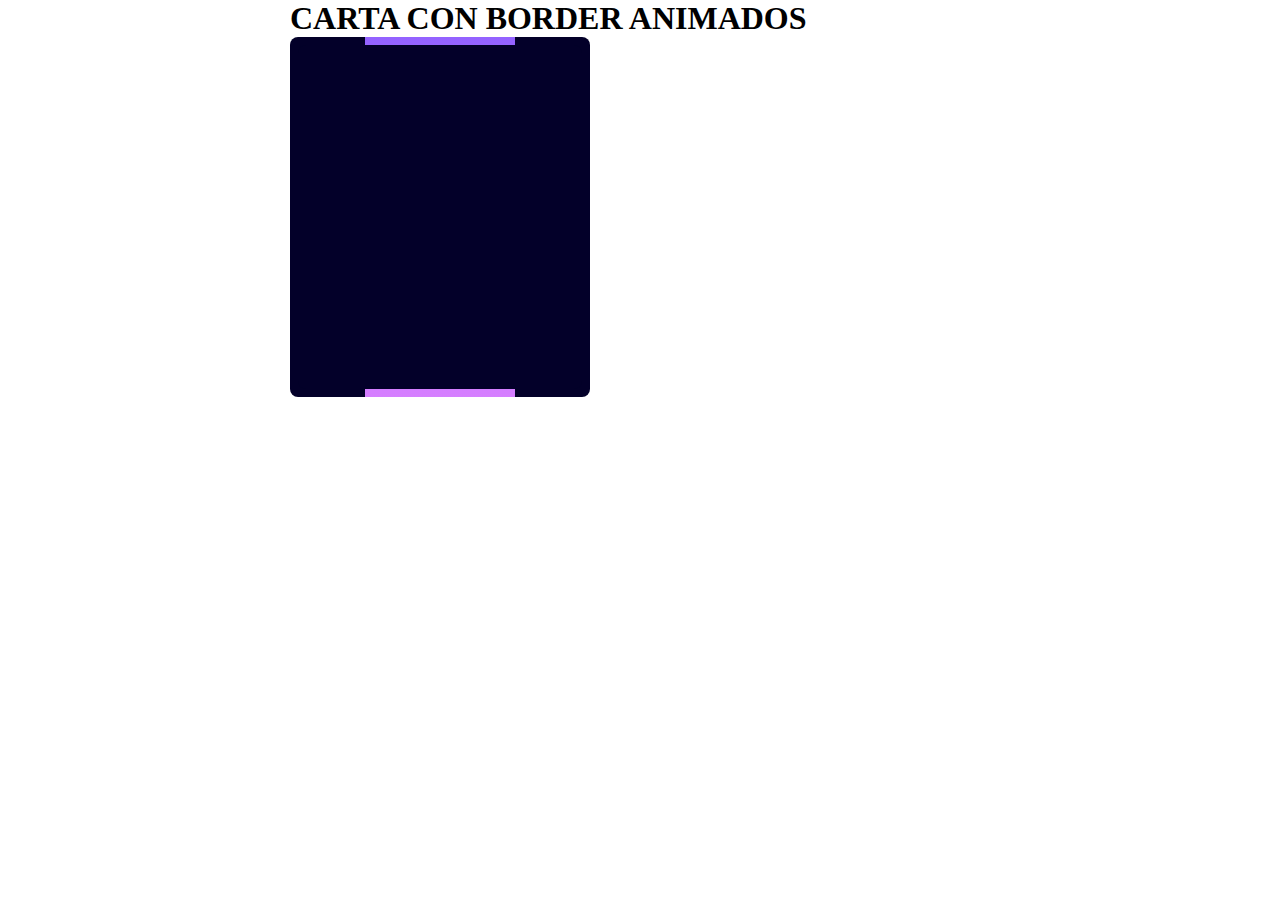
<file: htmlTwitter/index.html>
<!DOCTYPE html>
<html lang="en">
<head>
    <meta charset="UTF-8">
    <meta http-equiv="X-UA-Compatible" content="IE=edge">
    <meta name="viewport" content="width=device-width, initial-scale=1.0">
    <title>Document</title>
    <link rel="stylesheet" href="style.css">
</head>
<body>
    <div class="ancho">
        <h1>CARTA CON BORDER ANIMADOS</h1>
        
        <div class="card">
            <h2>BORDER ANIMATION</h2>
        </div>
    </div>
</body>
</html>
</file>
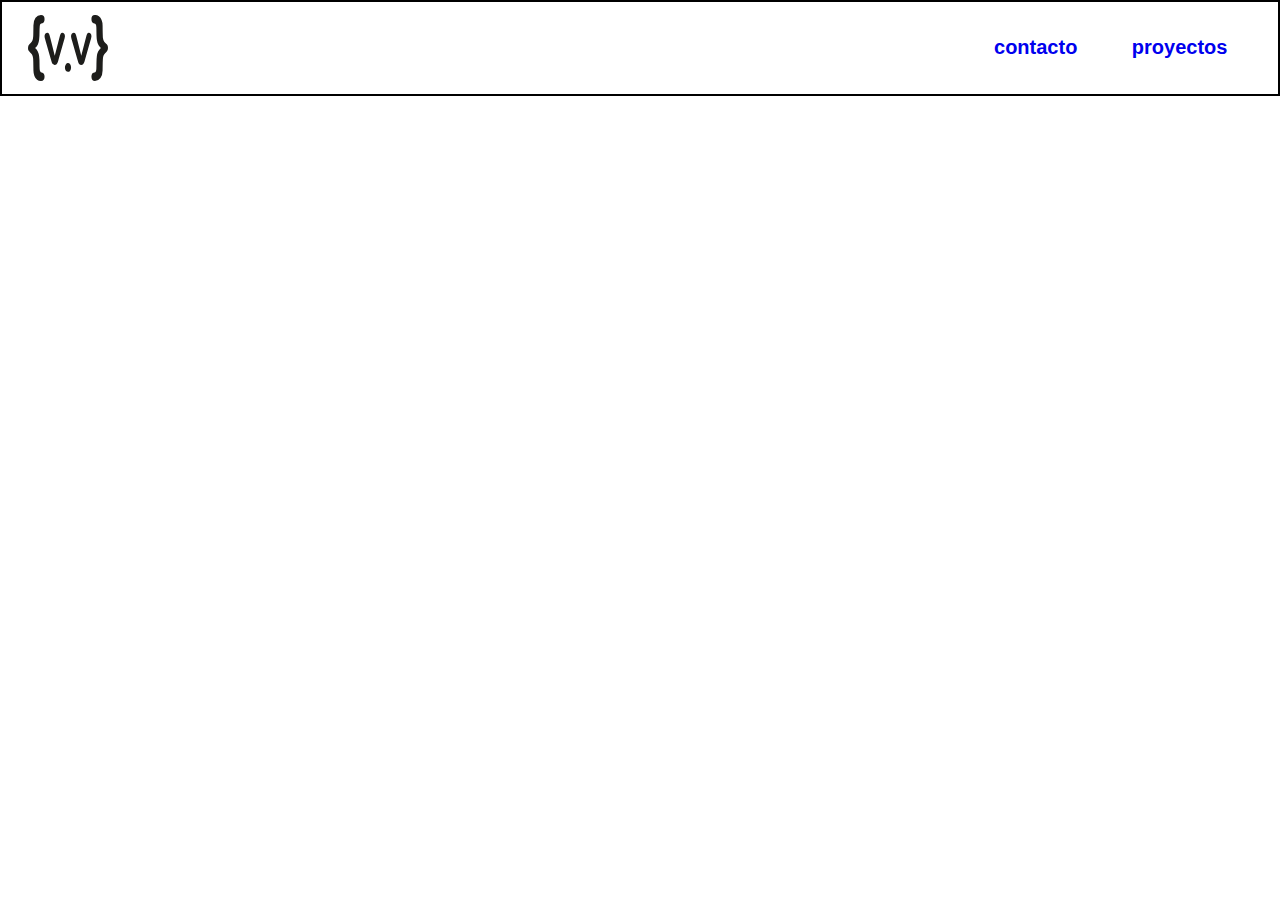
<file: portafilio/index.html>
<!DOCTYPE html>
<html lang="en">
<head>
    <meta charset="UTF-8">
    <meta http-equiv="X-UA-Compatible" content="IE=edge">
    <meta name="viewport" content="width=device-width, initial-scale=1.0">
    <title>Portafolio - Victor Chan</title>
    <link rel="stylesheet" href="style.css">
</head>
<body>

    <header>
        <img src="iconos/logoAlternativo.svg" alt="Logo alternativo" class="logoP">

        <nav class="nav-menu">
            <a class="nav-links" href="#">contacto</a>
            <a class="nav-links" href="#">proyectos</a>
        </nav>
    </header>

    <main>
        <div class="ancho">
            
        </div>
    </main>

</body>
</html>
</file>
<file: htmlTwitter/style.css>
*{
    margin: 0;
    padding: 0;
    box-sizing: border-box;
}

.ancho{
    max-width: 700px;
    margin: auto;
}


.card{
    width: 300px;
    height: 360px;
    background-color: #030029;
    position: relative;
    border-radius: 8px;
    display: grid;
    place-items: center;
    overflow: hidden;
}

.card h2{
    font-size: 2rem;
    font-family: system-ui;
    color: #ffa3fd;
    text-transform: uppercase;
    text-align: center;
}

.card::before{
    content: "";
    position: absolute;
    width: 150px;
    height: 140%;
    background-image: linear-gradient(
        180deg,
        #865dff,
        #e384ff
    );
    animation: rotate 3s linear infinite;
}

.card::after {
    content: "";
    position: absolute;
    inset: 8px;
    background-color: #030029;
    border-radius: inherit;
}

@keyframes rotate{
    100%{
        rotate: 360deg;
    }
}
</file>
<file: portafilio/style.css>
*{
    padding: 0;
    margin: 0;
    box-sizing: border-box;
}

body{
    font-family: 'Segoe UI', Tahoma, Geneva, Verdana, sans-serif;
}

header{
    display: flex;
    align-items: center;
    justify-content: space-between;
    padding: 1% 2%;
    border: 2px solid black;
    box-shadow: 2px -2px #cccccc;
}

.logoP{
    width: 80px;
}

.nav-links{
    font-size: 20px;
    font-weight: bold;
    padding: 5px;
    text-decoration: none;
    margin: 0px 15px;
    padding: 10px;
}
</file>
